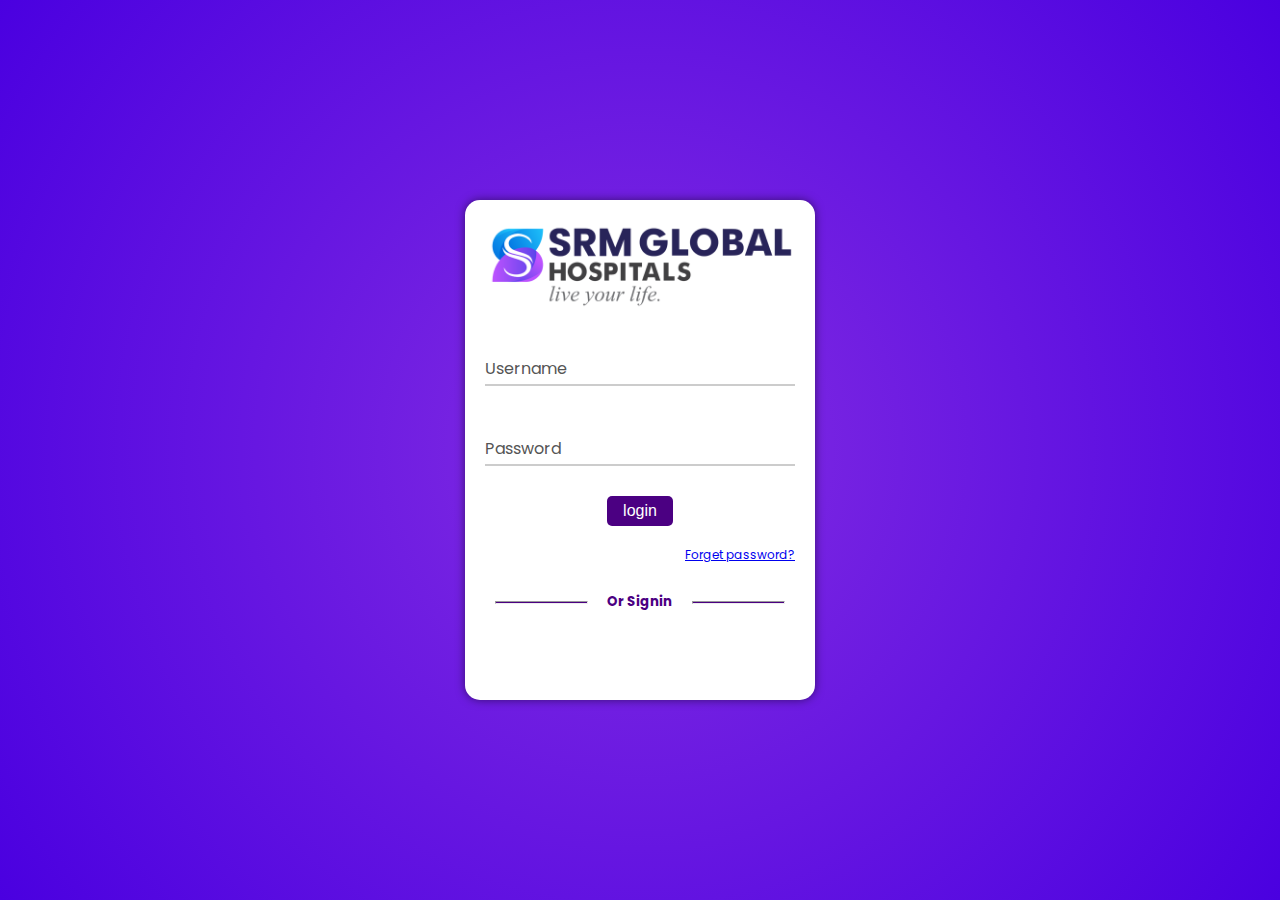
<file: sign.html>
<!DOCTYPE html>
<html>

<head>
    <meta charset="UTF-8">
    <meta http-equiv="X-UA-Compatible" content="IE=edge">
    <meta name="viewport" content="width=device-width, initial-scale=1.0">
    <title>Sidebar With Bootstrap</title>
    <link href="https://cdn.lineicons.com/4.0/lineicons.css" rel="stylesheet" />
    <link href="https://cdn.jsdelivr.net/npm/bootstrap@5.3.2/dist/css/bootstrap.min.css" rel="stylesheet"
        integrity="sha384-T3c6CoIi6uLrA9TneNEoa7RxnatzjcDSCmG1MXxSR1GAsXEV/Dwwykc2MPK8M2HN" crossorigin="anonymous">
        <link rel="stylesheet" href="https://cdnjs.cloudflare.com/ajax/libs/font-awesome/6.4.0/css/all.min.css" integrity="sha512-iecdLmaskl7CVkqkXNQ/ZH/XLlvWZOJyj7Yy7tcenmpD1ypASozpmT/E0iPtmFIB46ZmdtAc9eNBvH0H/ZpiBw==" crossorigin="anonymous" referrerpolicy="no-referrer" />
        <link rel="stylesheet" href="sign.css">
</head>

<body>

    <div class="container">
        <div class="logo">
        <img src="srm-logo-final.png"   alt="srm-logo">
        </div>
        <form id="loginForm" action="" method="post">
        <div class="user-box">
        <input type="text" name="username" id="username" required>
        <label>Username</label>
        </div>
        <div class="user-box">
        <input type="Password" name="password" id="password" required>
        <label>Password</label>
        </div>
        <span>
        <!-- <input type="checkbox" id="chk">
        <label for="chk">Login</label> -->
        <button class="btn btn-success loginBtn" id="loginBtn">login</button>
        </span>
        <a href="#">Forget password?</a>
        </form>
        <div class="social">
        <div class="heading">
        <hr><h5>Or Signin</h5><hr>
        </div>
        <!-- <div class="icons">
        <div class="fa-brands fa-facebook"></div>
        <div class="fa-brands fa-youtube"></div>
        <div class="fa-brands fa-whatsapp"></div>
        <div class="fa-brands fa-instagram"></div>
        </div> -->
        </div>
        </div>
    
    <script src="https://cdn.jsdelivr.net/npm/bootstrap@5.3.2/dist/js/bootstrap.bundle.min.js"
        integrity="sha384-C6RzsynM9kWDrMNeT87bh95OGNyZPhcTNXj1NW7RuBCsyN/o0jlpcV8Qyq46cDfL"
        crossorigin="anonymous"></script>
    <script>
        

        document.getElementById('loginBtn').addEventListener('click', function() {
            
            var username = document.getElementById('username').value;
            var password = document.getElementById('password').value;

            // Check if both username and password are "admin"
            if (username === 'admin' && password === 'admin') {
                alert("You have successfully logged in.");
                // window.location.href = 'index.html';
                window.location.assign('index.html');

            
            } else {
                alert("Invalid username or password.");
            }
        });

    </script>
</body>

</html>
</file>
<file: sign.css>
@import url('https://fonts.googleapis.com/css?family=Poppins');
*{
margin: 0;
padding: 0;
box-sizing: border-box;
}
body{
display: flex;
justify-content: center;
align-items: center;
min-height: 100vh;
font-family: 'poppins', sans-serif;
background: radial-gradient(circle, #832de2, #4a00e0);
}
.container{
width: 350px;
height: 500px;
padding: 20px;
justify-content: center;
align-items: center;
background-color: #fff;
border-radius: 15px;
box-shadow: 0 0 10px rgba(0, 0, 0, 0.5);
}

.logo{
    margin-bottom: 30px;
}

.logo img{
    width: 100%;
}
form .user-box{
position: relative;
margin-top: 10px;
}
form .user-box input{
width: 100%;
padding: 10px 0;
color: #555;
background: transparent;
font-size: 16px;
margin-bottom: 30px;
border: none;
outline: none;
border-bottom: 2px solid #ccc;
}
form .user-box input:focus{
border-bottom: 2px solid indigo;
}
form .user-box label{
position: absolute;
top: 10px;
left: 0;
font-size: 16px;
color: #555;
pointer-events: none;
transition: all .5s ease;
}
form .user-box input:focus ~ label,
form .user-box input:valid ~ label{
top: -15px;
left: 0;
color: indigo;
font-size: 14px;
font-weight: bold;
}
form a{
font-size: 12px;
float: right;
margin-top: 20px;
}
span{
display: flex;
justify-content: center;
align-items: center;
}
span label{
padding: 5px 50px;
font-size: 18px;
background-color: indigo;
color: #fff;
border: none;
border-radius: 30px;
cursor: pointer;
}
span label:hover{
opacity: .9;
}
.social{
margin-top: 60px;
cursor: pointer;
}
.heading{
width: 100%;
color: indigo;
display: inline-flex;
align-items: center;
justify-content: space-around;
}
hr{
height: 3px;
background: indigo;
width: 30%;
}
.icons{
font-size: 26px;
justify-content: space-around;
align-items: center;
display: flex;
margin-top: 20px;
color: indigo;
}
.welcome{
position: absolute;
top: 100px;
width: 300px;
height: 500px;
padding: 10px;
display: none;
background-color: #fff;
border-radius: 15px;
overflow: hidden;
}
#chk{
display: none;
}
#chk:checked ~ .welcome{
display: block;
}
.welcome img{
width: 100px;
margin-left: calc(100%/3);
transform: translateY(70px);
}
.welcome h2{
color: indigo;
text-align: center;
margin-top: 80px;
}
.welcome a{
position: absolute;
top: 0px;
left: 20px;
color: indigo;
padding: 10px;
}

.loginBtn{
    background-color: indigo; 
    color: white;
    border: none;
    padding: 6px 16px;
    border-radius: 5px;
    font-size: 16px;
}

.loginBtn:hover{
    background-color: rgb(129, 100, 150); 
 }
</file>
